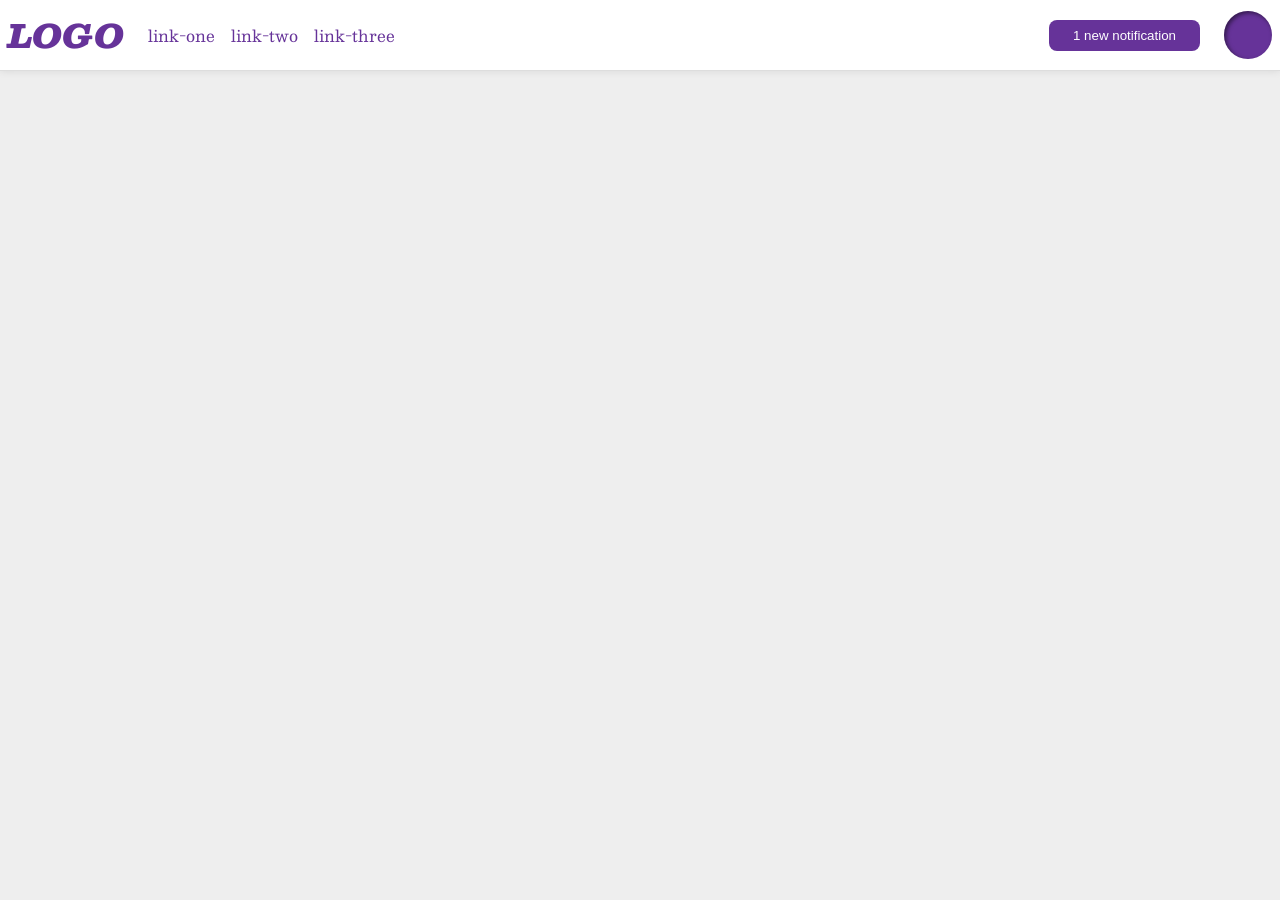
<file: foundations/flex/03-flex-header-2/index.html>
<!DOCTYPE html>
<html lang="en">
  <head>
    <meta charset="UTF-8">
    <meta http-equiv="X-UA-Compatible" content="IE=edge">
    <meta name="viewport" content="width=device-width, initial-scale=1.0">
    <title>Flex Header 2</title>
    <link rel="stylesheet" href="style.css">
  </head>
  <body>
    <div class="header">
      <div class="right">
      <div class="logo">
        LOGO
      </div>
      <ul class="links">
        <li><a href="https://google.com">link-one</a></li>
        <li><a href="https://google.com">link-two</a></li>
        <li><a href="https://google.com">link-three</a></li>
      </ul>
      </div>
      <div class="right">
      <button class="notifications">
        1 new notification
      </button>
      <div class="profile-image"></div>
    </div>
    </div>
  </body>
</html>
</file>
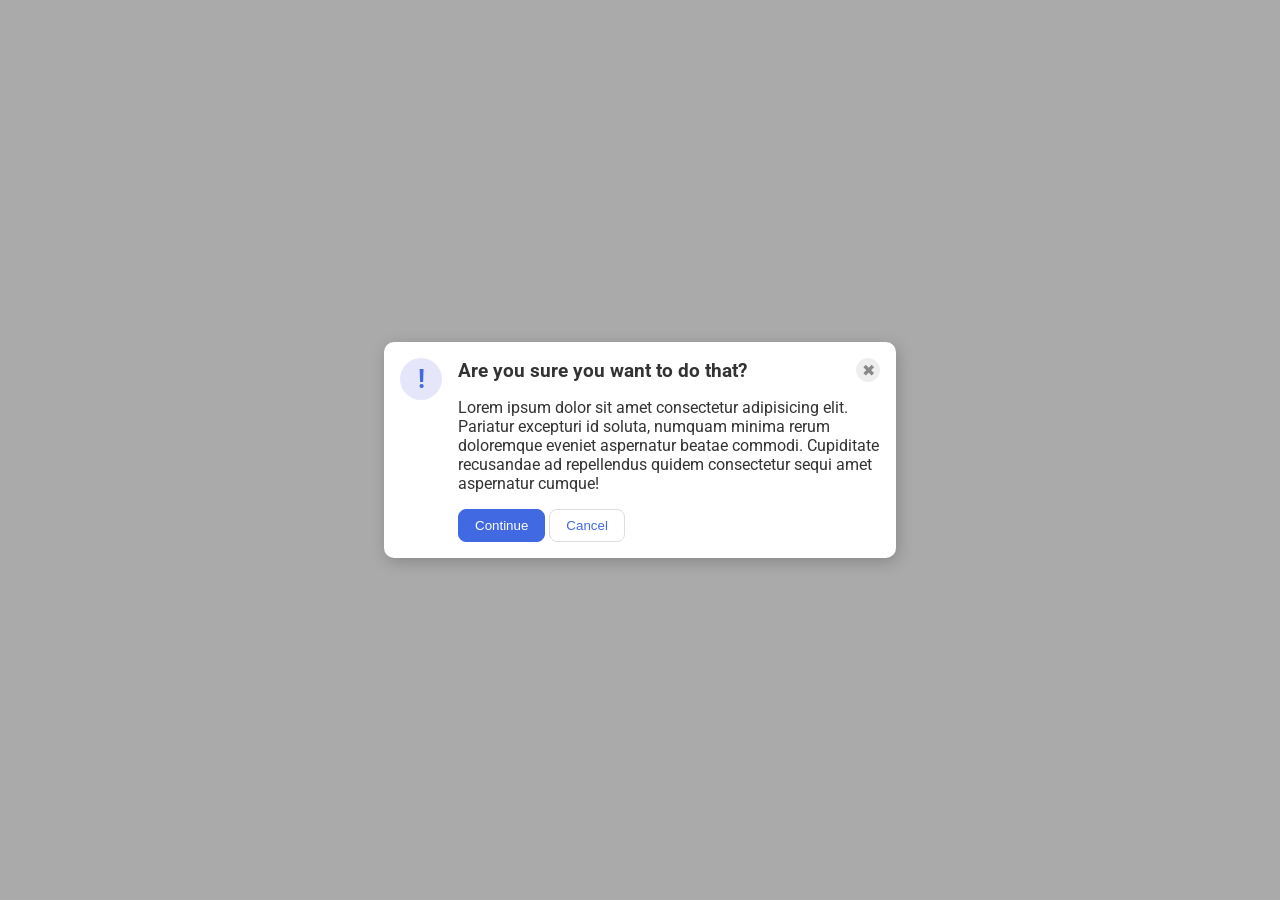
<file: foundations/flex/05-flex-modal/index.html>
<!DOCTYPE html>
<html lang="en">
  <head>
    <meta charset="UTF-8">
    <meta http-equiv="X-UA-Compatible" content="IE=edge">
    <meta name="viewport" content="width=device-width, initial-scale=1.0">
    <link rel="stylesheet" href="style.css">
    <title>Modal</title>
  </head>
  <body>
    <div class="modal">
      <div class="icon">!</div>
      <div class="modal-content">
      <div class="header">Are you sure you want to do that?
      <button class="close-button">✖</button></div>
      <div class="text">Lorem ipsum dolor sit amet consectetur adipisicing elit. Pariatur excepturi id soluta, numquam minima rerum doloremque eveniet aspernatur beatae commodi. Cupiditate recusandae ad repellendus quidem consectetur sequi amet aspernatur cumque!</div>
      <div class="buttons">
      <button class="continue">Continue</button>
      <button class="cancel">Cancel</button>
      </div>
      </div>
    </div>
  </body>
</html>
</file>
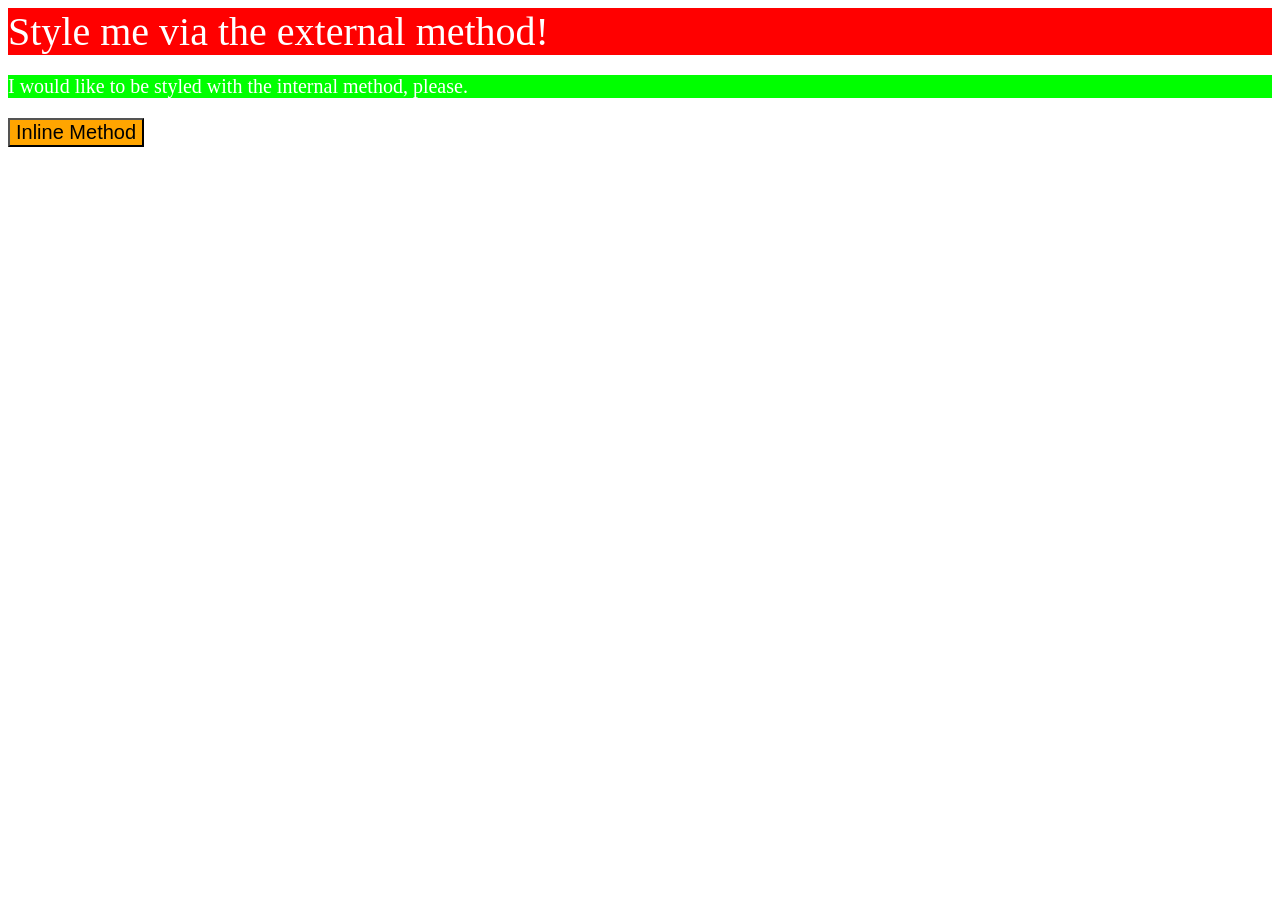
<file: foundations/intro-to-css/01-css-methods/index.html>
<!DOCTYPE html>
<html lang="en">
  <head>
    <meta charset="UTF-8">
    <meta http-equiv="X-UA-Compatible" content="IE=edge">
    <meta name="viewport" content="width=device-width, initial-scale=1.0">
    <title>Methods for Adding CSS</title>
    <source>
      <link rel="stylesheet" href="styles.css">
    </source>
    <style>
      p {
        background-color: rgb(0, 255, 0);
        color: rgb(255, 255, 255);
        font-size: 20px;
      }
    </style>
  </head>
  <body>
    <div>Style me via the external method!</div>
    <p>I would like to be styled with the internal method, please.</p>
    <button style="background-color: orange; color: rgb(0, 0, 0); font-size: 20px;">Inline Method</button>
  </body>
</html>
</file>
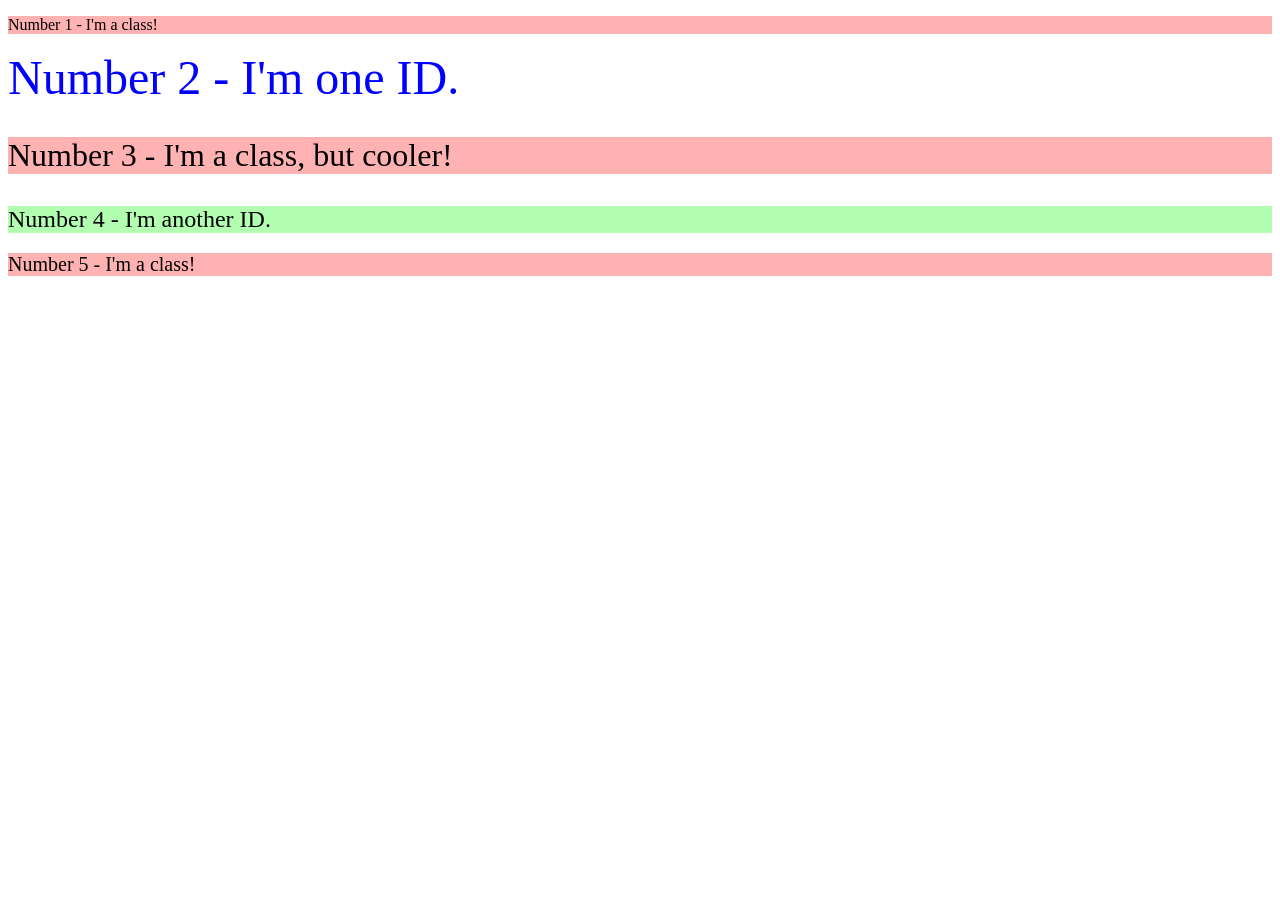
<file: foundations/intro-to-css/02-class-id-selectors/index.html>
<!DOCTYPE html>
<html lang="en">
  <head>
    <meta charset="UTF-8">
    <meta http-equiv="X-UA-Compatible" content="IE=edge">
    <meta name="viewport" content="width=device-width, initial-scale=1.0">
    <title>Class and ID Selectors</title>
    <link rel="stylesheet" href="style.css">
  </head>
  <body>
    <p class="class">Number 1 - I'm a class!</p>
    <div id="one_id">Number 2 - I'm one ID.</div>
    <p class="cooler_class">Number 3 - I'm a class, but cooler!</p>
    <div id="another_id">Number 4 - I'm another ID.</div>
    <p class="another_class">Number 5 - I'm a class!</p>
  </body>
</html>
</file>
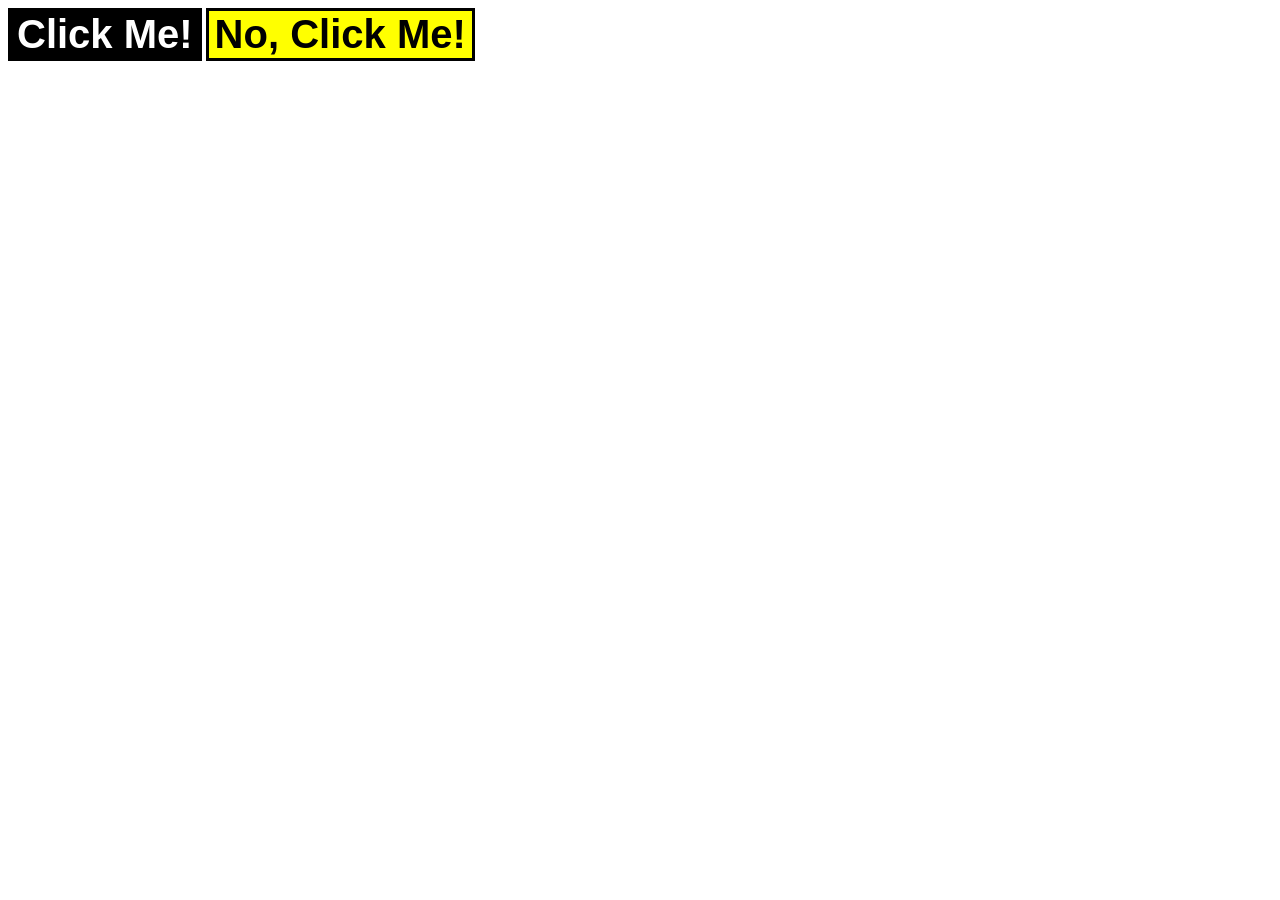
<file: foundations/intro-to-css/03-grouping-selectors/index.html>
<!DOCTYPE html>
<html lang="en">
  <head>
    <meta charset="UTF-8">
    <meta http-equiv="X-UA-Compatible" content="IE=edge">
    <meta name="viewport" content="width=device-width, initial-scale=1.0">
    <title>Grouping Selectors</title>
    <link rel="stylesheet" href="style.css">
  </head>
  <body>
    <button class="button1">Click Me!</button>
    <button class="button2">No, Click Me!</button>
  </body>
</html>
</file>
<file: foundations/flex/03-flex-header-2/style.css>
/* this is some magical font-importing.  
you'll learn about it later. */
@import url('https://fonts.googleapis.com/css2?family=Besley:ital,wght@0,400;1,900&display=swap');

body {
  margin: 0;
  background: #eee;
  font-family: Besley, serif;
}

.header {
  background: white;
  border-bottom: 1px solid #ddd;
  box-shadow: 0 0 8px rgba(0,0,0,.1);
  display: flex;
  gap: 16px;
  justify-content: space-between;
  align-items: center;
}

.profile-image {
  background: rebeccapurple;
  box-shadow: inset 2px 2px 4px rgba(0,0,0,.5);
  border-radius: 50%;
  width: 48px;
  height: 48px;
  flex-shrink: 0;
  margin: 8px;
}

.logo {
  color: rebeccapurple;
  font-size: 32px;
  font-weight: 900;
  font-style: italic;
  margin: 8px;
}

button {
  border: none;
  border-radius: 8px;
  background: rebeccapurple;
  color: white;
  padding: 8px 24px;
}

a {
  /* this removes the line under our links */
  text-decoration: none;
  color: rebeccapurple;
}

ul {
  list-style-type: none;
  display: flex;
  gap: 16px;
  padding: 0px;
}

.right {
  display: flex;
  gap: 16px;
  align-items: center;
}

.left {
  display: flex;
  gap: 16px;
  align-items: center;
}
</file>
<file: foundations/flex/05-flex-modal/style.css>
@import url('https://fonts.googleapis.com/css2?family=Roboto:wght@400;700&display=swap');

html, body {
  height: 100%;
}

body {
  font-family: Roboto, sans-serif;
  margin: 0;
  background: #aaa;
  color: #333;
  /* I'll give you this one for free lol */
  display: flex;
  align-items: center;
  justify-content: center;
}

.modal {
  background: white;
  width: 480px;
  border-radius: 10px;
  box-shadow: 2px 4px 16px rgba(0,0,0,.2);
  display: flex;
  flex-direction: row;
  padding: 16px;
  gap: 16px;
}

.icon {
  color: royalblue;
  font-size: 26px;
  font-weight: 700;
  background: lavender;
  width: 42px;
  height: 42px;
  border-radius: 50%;
  display: flex;
  align-items: center;
  justify-content: center;
  flex-shrink: 0;
}

.close-button {
  background: #eee;
  border-radius: 50%;
  color: #888;
  font-weight: 400;
  font-size: 16px;
  height: 24px;
  width: 24px;
  display: flex;
  align-items: center;
  justify-content: center;
  border: 1px solid #eee;
  padding: 0;
}

button {
  cursor: pointer;
  padding: 8px 16px;
  border-radius: 8px;
}

button.continue {
  background: royalblue;
  border: 1px solid royalblue;
  color: white;
}

button.cancel {
  background: white;
  border: 1px solid #ddd;
  color: royalblue;
}

.modal-content {
  display: flex;
  flex-direction: column;
  gap: 16px;
}

.header {
  display: flex;
  align-items: center;
  justify-content: space-between;
  font-weight: bold;
  font-size: larger;
}
</file>
<file: foundations/intro-to-css/01-css-methods/styles.css>
div{
    background-color: rgb(255, 0, 0);
    color: rgb(255, 255, 255);
    font-size: 40px;
}
</file>
<file: foundations/intro-to-css/02-class-id-selectors/style.css>
/* Add CSS Styling */
p {
    background-color: rgba(255, 0, 0, 0.3);
}

.class {
    font-size: 16px;
}

.cooler_class {
    font-size: 32px;
}

.another_class {
    font-size: 20px;
}

#one_id {
    font-size: 48px;
    color: blue;
}

#another_id {
    font-size: 24px;
    background-color: rgba(0, 255, 0, 0.3);
}
</file>
<file: foundations/intro-to-css/03-grouping-selectors/style.css>
/* Add CSS Styling */
button {
    border-color: black;
    border-width: 3px;
    border-style: solid;
    font-size: 40px;
    font-family: Arial, sans-serif;
    font-weight: bold;
}

.button1 {
    background-color: black;
    color: white;
}

.button2 {
    background-color: yellow;
    color: black;
}
</file>
